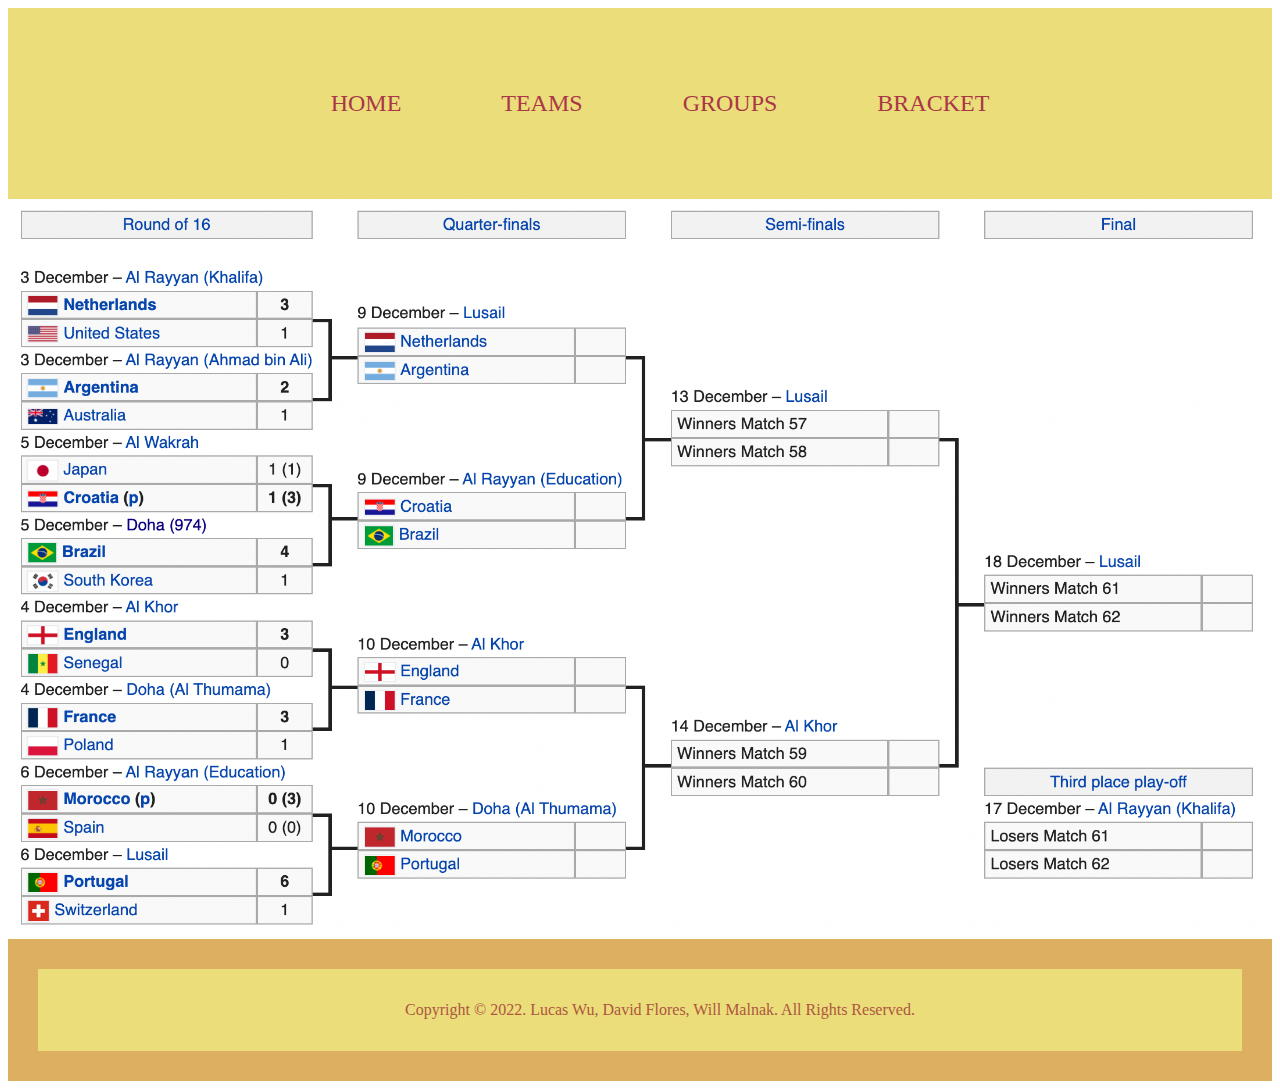
<file: html/bracket.html>
<!DOCTYPE html>
<html>
    <head>
        <link rel="stylesheet" href="../css/nav.css">
        <link rel="stylesheet" href="../css/footer.css">
        <link rel="stylesheet" href="../css/bracket.css">
        <script src="https://code.jquery.com/jquery-1.10.2.js"></script>
    </head>
    <body>
        <!--Navigation bar-->
        <div id="nav-placeholder">

        </div>

        <script>
        $(function(){
        $("#nav-placeholder").load("nav.html");
        });
        </script>
        <!--end of Navigation bar-->

        <img src="../images/bracket.png">

        <div id="footer-placeholder">

        </div>

        <script>
        $(function(){
        $("#footer-placeholder").load("footer.html");
        });
        </script>
    </body>
</html>
</file>
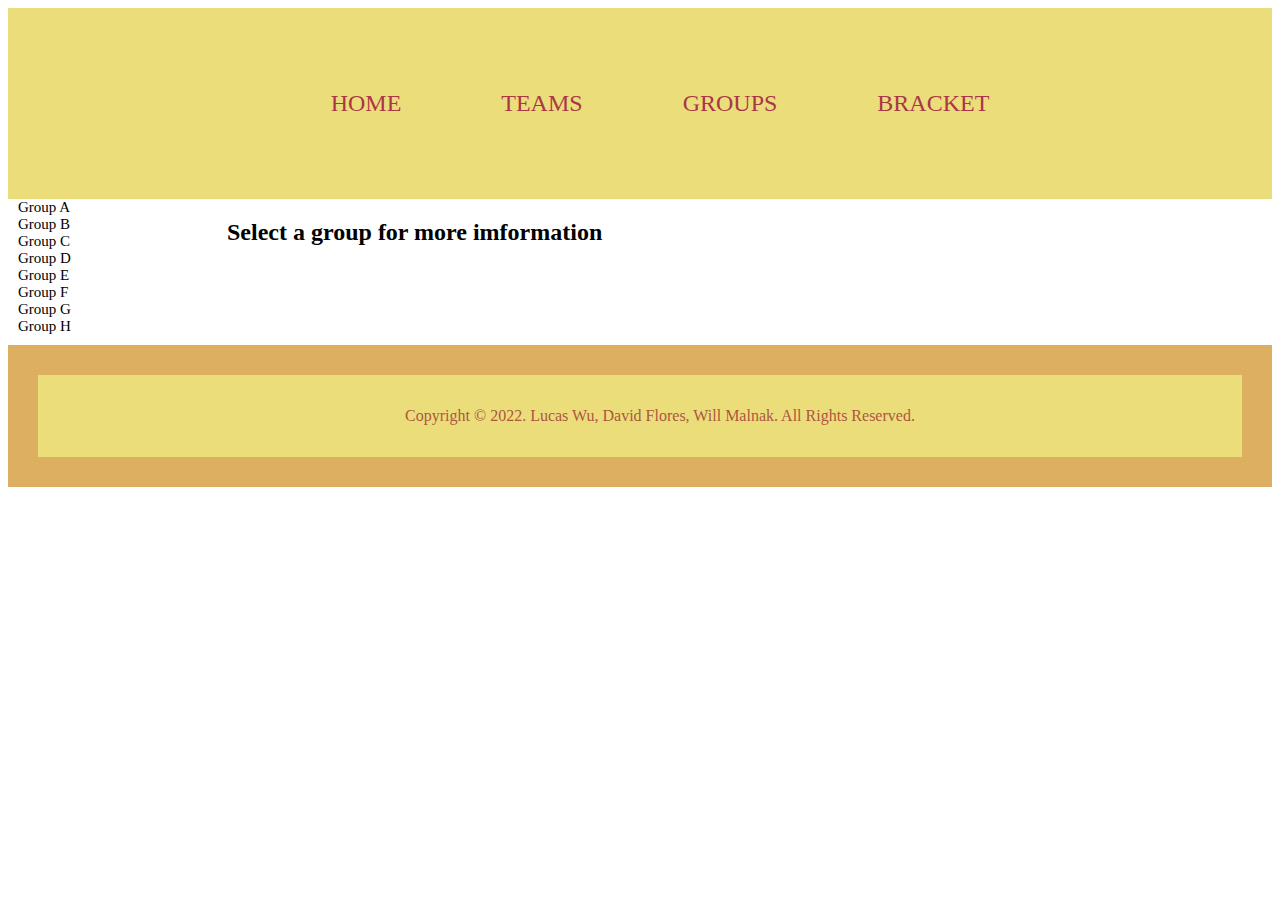
<file: html/group.html>
<!DOCTYPE html>
<html>
    <head>
        <link rel="stylesheet" href="../css/sidebar.css">
        <link rel="stylesheet" href="../css/nav.css">
        <link rel="stylesheet" href="../css/footer.css">
        <link rel="stylesheet" href="../css/group.css">
        <script src="https://code.jquery.com/jquery-1.10.2.js"></script>
        <script src="../js/modules/getFlagURL.js" type="module"></script>
        <script src="../js/modules/generateSide.js" type="module"></script>
        <script src="../js/group.js" type="module"></script>
    </head>
    <body>
        <!--Navigation bar-->
        <div id="nav-placeholder">

        </div>

        <script>
        $(function(){
        $("#nav-placeholder").load("nav.html");
        });
        </script>
        <!--end of Navigation bar-->
        <div class="container">
            <div class="menu" id="menu">
            </div>
            <div class="main container vertical">
                <h2 id="cname">Select a group for more imformation</h2>
                <div class="" id="main_table">
                </div>
                <div class="container" id="matchesContainer">
                </div>
            </div>
        </div>
        <div id="footer-placeholder">

        </div>

        <script>
        $(function(){
        $("#footer-placeholder").load("footer.html");
        });
        </script>
    </body>
</html>
</file>
<file: css/nav.css>
nav {
  background: #ECDD7B;
  padding: 16px;
}
nav .menuItems {
  list-style: none;
  display: flex;
  justify-content: center;
}
nav .menuItems li {
  margin: 50px;
}
nav .menuItems li a {
  text-decoration: none;
  color: #A93746;
  font-size: 24px;
  font-weight: 400;
  transition: all 0.3s ease-in-out;
  position: relative;
  text-transform: uppercase;
}
nav .menuItems li a::before {
  content: attr(data-item);
  transition: 0.3s;
  color: #8B2D39;
  position: absolute;
  top: 0;
  bottom: 0;
  left: 0;
  right: 0;
  width: 0;
  overflow: hidden;
}
nav .menuItems li a:hover::before {
  width: 100%;
  transition: all 0.3s ease-in-out;
}
</file>
<file: css/footer.css>
.footer {
  background-color: #DDAF61;
  color:#AD5740;
  padding: 30px;
  text-align: center;
}
.footer-navigation {
  margin: 0 auto;
  max-width: 1280px;
}
.footer li {
  list-style-type: none;
}
</file>
<file: css/bracket.css>
img {
    width: 100%;
}
</file>
<file: css/sidebar.css>
.container {
    display: flex;
}

.menu {
    width: 20%;
    padding-left: 10px;
    padding-bottom: 10px;
}

.menu li {
    list-style: none;
    transition-timing-function: linear;
    transition-duration: 0.3s;
    font-size: 15px;
}

.menu li:hover {
    color: rgb(234, 176, 110);
    cursor: pointer;
    font-size: 28px;
}

.reverse {
    flex-direction: column-reverse;
}

.hover:hover {
    color: rgb(203, 41, 41);
    cursor: pointer;
}

.matchbox img:hover ~ span {
    color: rgb(203, 41, 41);
}

.matchbox img:hover {
    cursor: pointer;
}

.hover {
    transition-timing-function: linear;
    transition-duration: 0.3s;
}
</file>
<file: css/group.css>
table {
    width: 70%;
    font-size: 18px;
    margin-left: 10%;
}

td {
    width: 5%;
}

table, td, th {
    border: 1px solid black;
}

.first {
    text-align: left;
    width: 20%;
}

tr, td {
    text-align: center;
}

table img {
    width: 7%;
    min-width: 20px;
    max-width: 100px;
}

table span {
    margin-left: 2px;
    margin-right: 2px;
}

#matchesContainer {
    width: 100%;
    justify-content: space-around;
    margin-bottom: 20px;
    margin-top: 10px;
}

.main {
    width: 100%;
}

.round {
    border: 1px solid black;
    background-color: rgb(220, 220, 220);
    margin: 8px;
    padding: 8px;
    width: 80%;
}

.matchbox {
    justify-content: space-around;
    align-items: center;
}

.matchbox img {
    width: 40%;
    min-width: 30px;
    max-width: 200px;
}

.matchbox span {

}

.vertical {
    flex-direction: column;
}

.menu li:hover {
    color: rgb(227, 56, 56);
    cursor: pointer;
    font-size: 28px;
}
</file>
